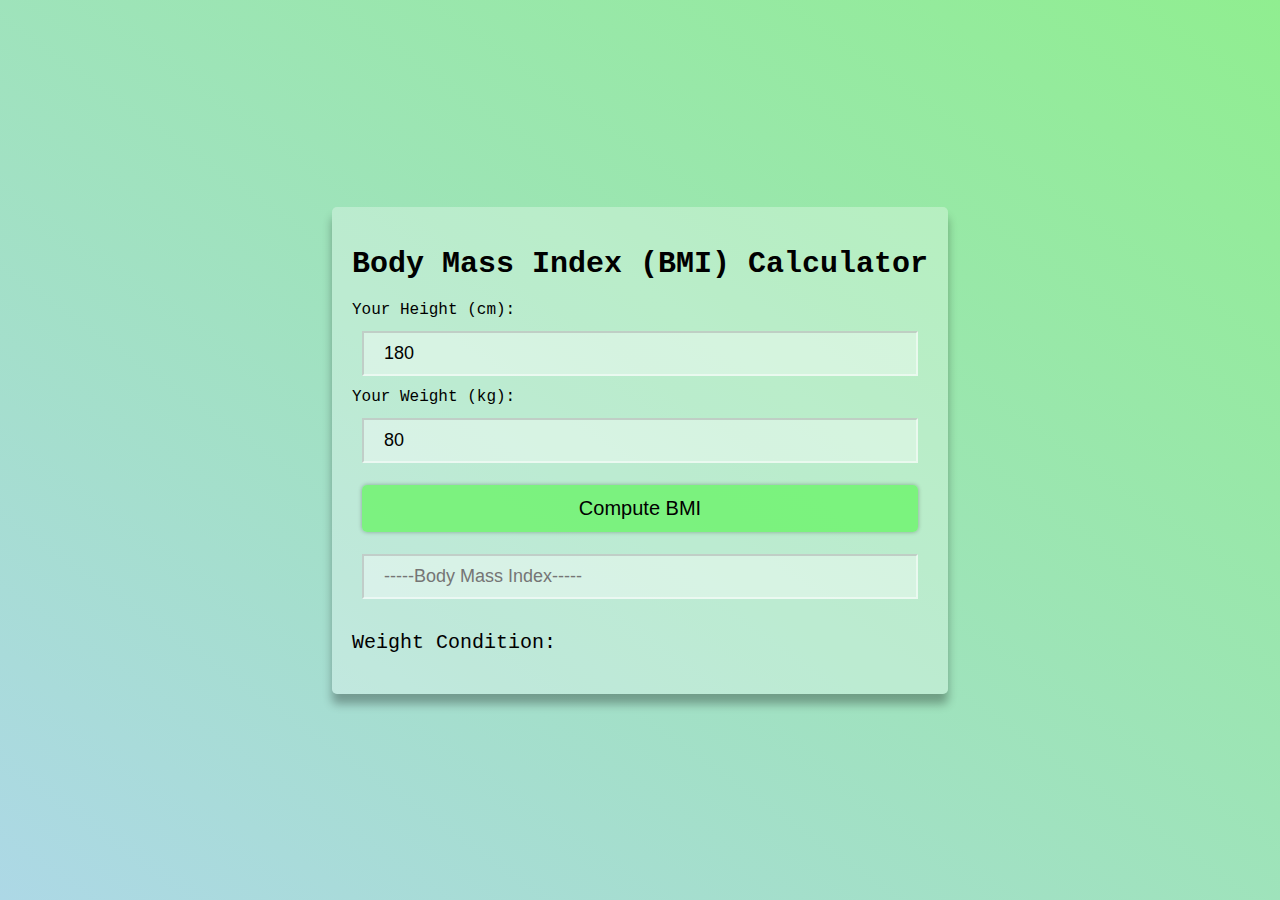
<file: 3js/index.html>
<!DOCTYPE html>
<html lang="en">
<head>
    <meta charset="UTF-8">
    <meta name="viewport" content="width=device-width, initial-scale=1.0">
    <title>Document</title>
    <link rel="stylesheet" href="index.css">
</head>
<body>
    <div class="container">
        <h1 class="head">Body Mass Index (BMI) Calculator</h1>
        <p>Your Height (cm):</p>
        <input type="number" placeholder="Enter your Height here" value="180" id="height">
        <p>Your Weight (kg):</p>
        <input type="number" placeholder="Enter your weight here" value="80" id="Weight">
        <button>Compute BMI</button>
        <input type="number" disabled id="result" placeholder="-----Body Mass Index-----">
        <h3>Weight Condition: <span id="bmiText"></span></h3>
    </div>
    <script src="index.js"></script>
</body>
</html>
</file>
<file: 3js/index.css>
*{
    margin: 0;
    padding: 0;
    box-sizing: border-box;
}
html,body{
    width: 100%;
    height: 100%;
}
body{
    width: 100%;
    height: 100vh;
    background: linear-gradient(to left bottom, lightgreen, lightblue);
    display: flex;
    align-items: center;
    justify-content: center;
    font-family: 'Courier New', Courier, monospace;
    padding: 10px;
}
.container{
    background: rgba(255,255,255, .3);
    padding:40px 20px;
    border-radius: 5px;
    box-shadow: 0 10px 10px rgba(0, 0, 0, 0.3);
    margin: 5px;
    display: flex;
    flex-direction: column;
}
h1{
    font-size: 30px;
    margin-bottom: 20px;
}
input{
    padding: 10px 20px;
    font-size: 18px;
    background: rgba(255,255,255, .4);
    border-color: rgba(255,255,255, .5);
    margin: 12px 10px;
}
button{
    border: none;
    outline: none;
    padding: 12px;
    margin: 10px;
    font-size: 20px;
    background: rgba(112, 243, 112, 0.856);
    border-radius: 5px;
    box-shadow: 0 0 4px rgba(0,0,0,.3);
    cursor: pointer;
    transition: ease-in-out 0.2s;
}
button:hover{
    background: rgba(84, 235, 84, 0.997);
    transition: ease-in-out 0.2s;
    box-shadow: 0 0 8px rgba(0,0,0,.3);
}
h3{
    font-size: 20px;
    font-weight: 500;
    margin-top: 20px;
}
</file>
